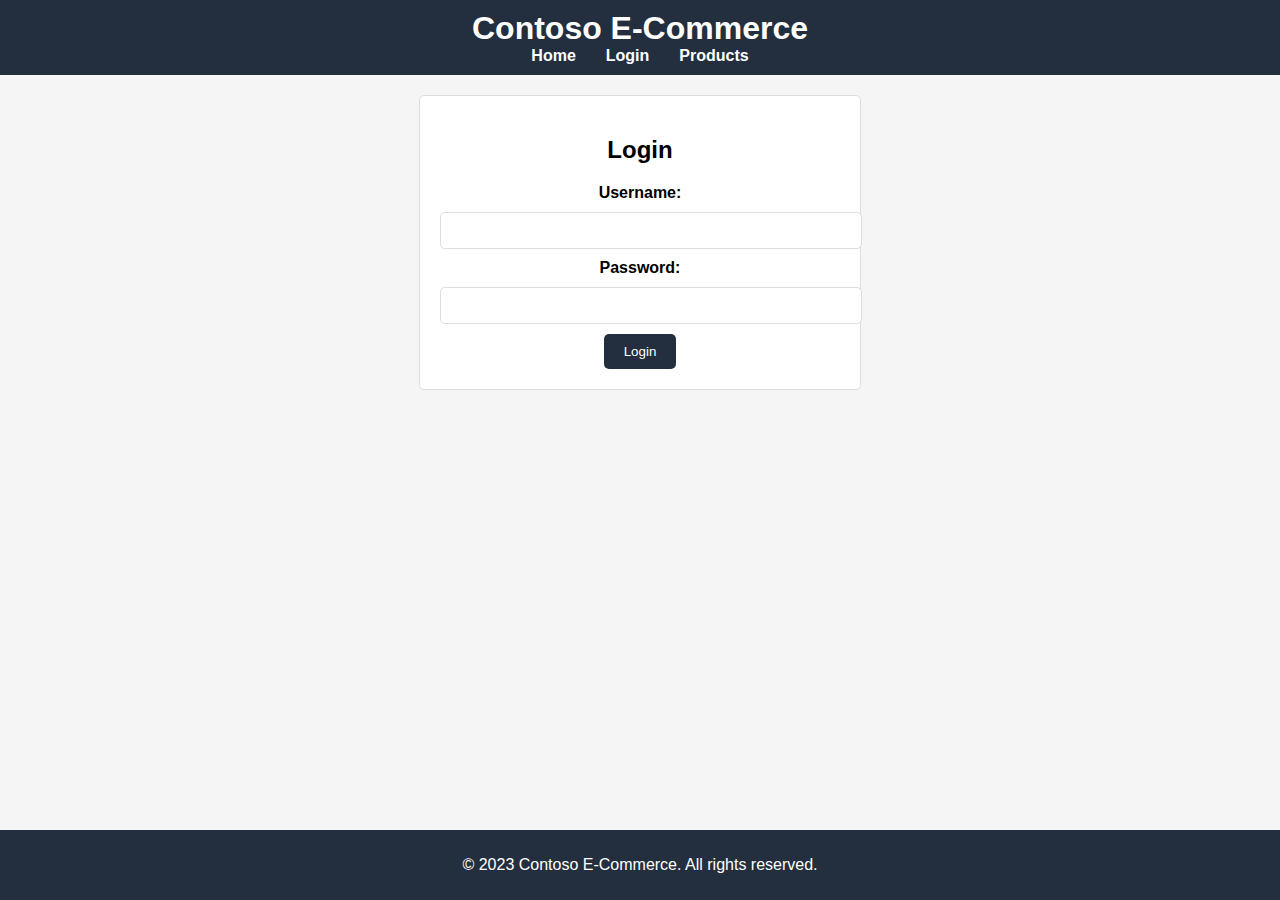
<file: login.html>
<!DOCTYPE html>
<html lang="en">
<head>
    <meta charset="UTF-8">
    <meta name="viewport" content="width=device-width, initial-scale=1.0">
    <title>Login - Contoso E-Commerce</title>
    <link rel="stylesheet" href="styles.css">
</head>
<body>
    <header>
        <div class="logo">
            <h1>Contoso E-Commerce</h1>
        </div>
        <nav>
            <ul>
                <li><a href="index.html">Home</a></li>
                <li><a href="login.html">Login</a></li>
                <li><a href="products.html">Products</a></li>
            </ul>
        </nav>
    </header>
    <main>
        <section class="login-form">
            <h2>Login</h2>
            <form action="login" method="post">
                <label for="username">Username:</label>
                <input type="text" id="username" name="username" required>
                <label for="password">Password:</label>
                <input type="password" id="password" name="password" required>
                <button type="submit">Login</button>
            </form>
        </section>
    </main>
    <footer>
        <p>&copy; 2023 Contoso E-Commerce. All rights reserved.</p>
    </footer>
</body>
</html>
</file>
<file: styles.css>
body {
    font-family: Arial, sans-serif;
    margin: 0;
    padding: 0;
    background-color: #f5f5f5;
}

header {
    background-color: #232f3e;
    color: white;
    padding: 10px 0;
    text-align: center;
}

header .logo h1 {
    margin: 0;
}

nav ul {
    list-style-type: none;
    padding: 0;
    margin: 0;
    display: flex;
    justify-content: center;
}

nav ul li {
    margin: 0 15px;
}

nav ul li a {
    color: white;
    text-decoration: none;
    font-weight: bold;
}

nav ul li a:hover {
    text-decoration: underline;
}

main {
    padding: 20px;
}

.hero {
    background-color: #e7e7e7;
    padding: 20px;
    text-align: center;
}

.featured-products {
    margin-top: 20px;
}

.product-grid {
    display: flex;
    justify-content: space-around;
    flex-wrap: wrap;
}

.product-item {
    background-color: white;
    border: 1px solid #ddd;
    border-radius: 5px;
    padding: 10px;
    margin: 10px;
    text-align: center;
    width: 200px;
}

.product-item img {
    max-width: 100%;
    height: auto;
}

footer {
    background-color: #232f3e;
    color: white;
    text-align: center;
    padding: 10px 0;
    position: fixed;
    bottom: 0;
    width: 100%;
}

.login-form {
    background-color: white;
    border: 1px solid #ddd;
    border-radius: 5px;
    padding: 20px;
    max-width: 400px;
    margin: 0 auto;
    text-align: center;
}

.login-form label {
    display: block;
    margin-bottom: 10px;
    font-weight: bold;
}

.login-form input {
    width: 100%;
    padding: 10px;
    margin-bottom: 10px;
    border: 1px solid #ddd;
    border-radius: 5px;
}

.login-form button {
    background-color: #232f3e;
    color: white;
    padding: 10px 20px;
    border: none;
    border-radius: 5px;
    cursor: pointer;
}

.login-form button:hover {
    background-color: #1a242f;
}

.product-display {
    margin-top: 20px;
}

.product-display .product-grid {
    display: flex;
    justify-content: space-around;
    flex-wrap: wrap;
}

.product-display .product-item {
    background-color: white;
    border: 1px solid #ddd;
    border-radius: 5px;
    padding: 10px;
    margin: 10px;
    text-align: center;
    width: 200px;
}

.product-display .product-item img {
    max-width: 100%;
    height: auto;
}
</file>
